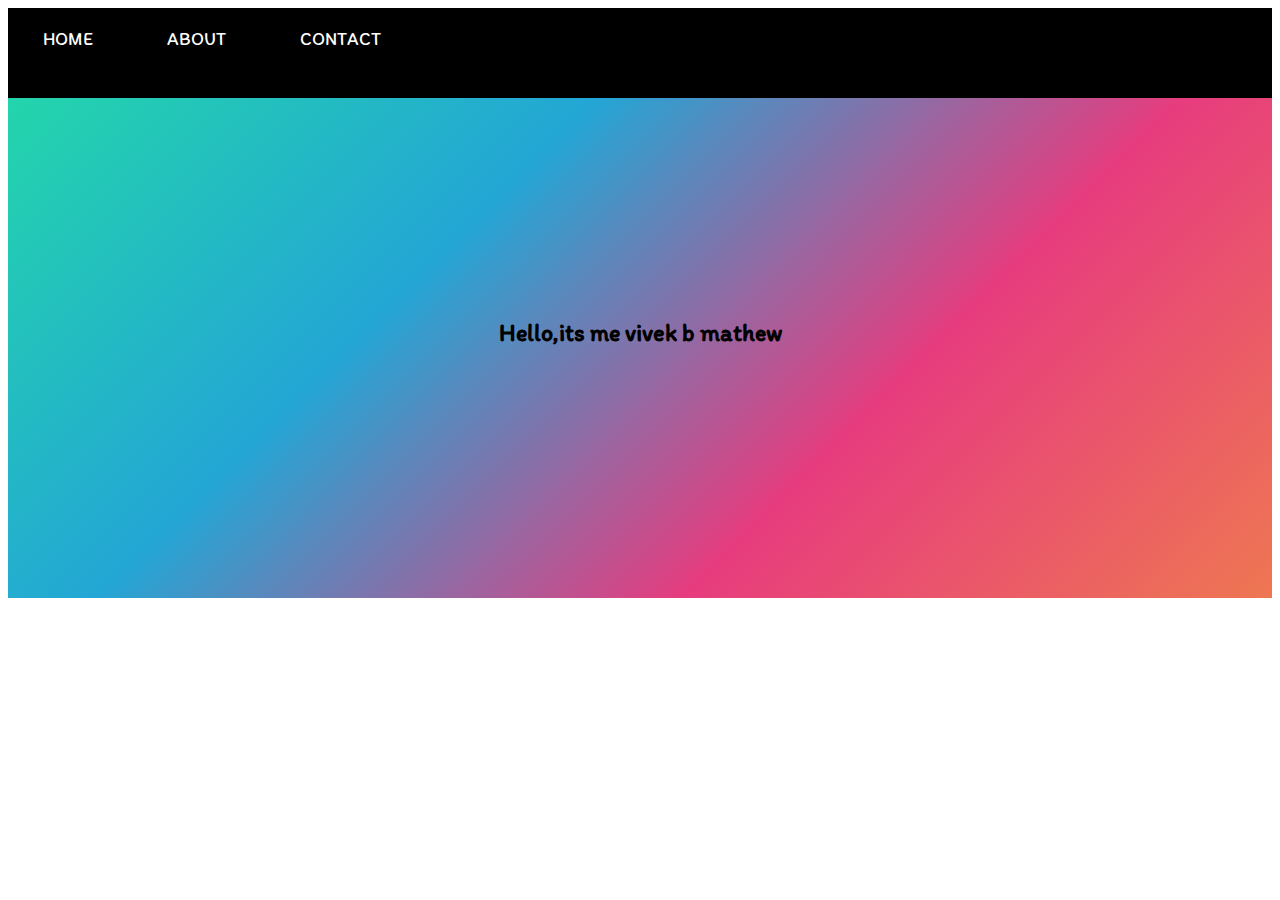
<file: index.html>
<!DOCTYPE html>
<html lang="en">
<head>
    <meta charset="UTF-8">
    <meta http-equiv="X-UA-Compatible" content="IE=edge">
    <meta name="viewport" content="width=device-width, initial-scale=1.0">
    <title>My website</title>
    <link rel="stylesheet" href="webstyle.css">
    <link rel="preconnect" href="https://fonts.googleapis.com">
<link rel="preconnect" href="https://fonts.gstatic.com" crossorigin>
<link href="https://fonts.googleapis.com/css2?family=Itim&display=swap" rel="stylesheet">
</head>
<body id="body">
    <div class="div1">
        <a  class="link" href="#">HOME</a>
        <a  class="link" href="home.html">ABOUT</a>
        <a class="link" href="contact.html">CONTACT</a>
    </div>
    <div class="div2">
        <h2>
            Hello,its me vivek b mathew
        </h2>
    </div>

</body>
</html>
</file>
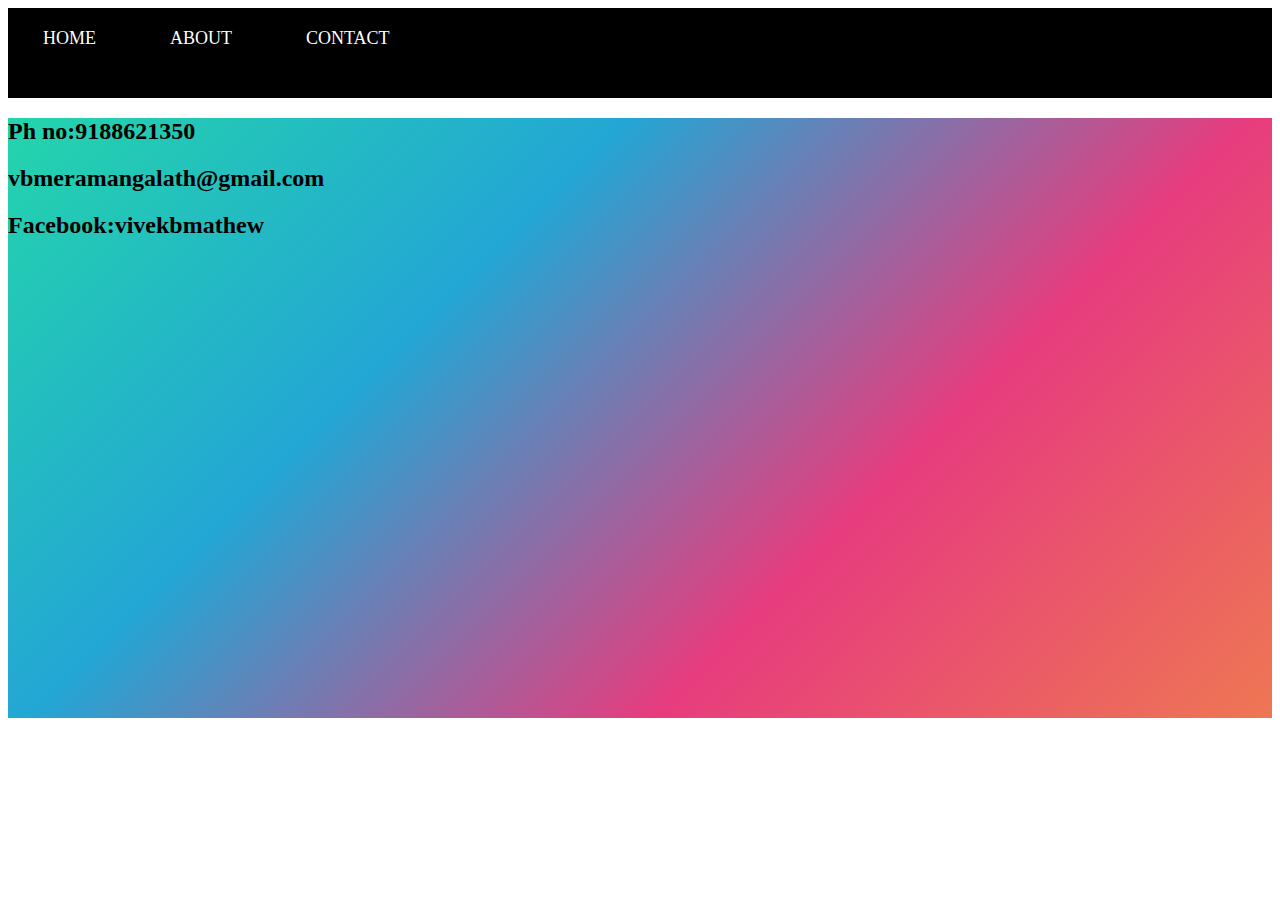
<file: contact.html>
<!DOCTYPE html>
<html lang="en">
<head>
    <meta charset="UTF-8">
    <meta http-equiv="X-UA-Compatible" content="IE=edge">
    <meta name="viewport" content="width=device-width, initial-scale=1.0">
    <title>Contact details</title>
    <link rel="stylesheet" href="webstyle.css">

</head>
<body>
    <div class="div1">
        <a  class="link" href="index.html">HOME</a>
        <a  class="link" href="home.html">ABOUT</a>
        <a class="link" href="#">CONTACT</a>
    </div>
    <div class="div3">
    <h2>Ph no:9188621350</h2>
    <h2>vbmeramangalath@gmail.com</h2>
    <h2>Facebook:vivekbmathew</h2>
    </div>
   
</body>
</html>
</file>
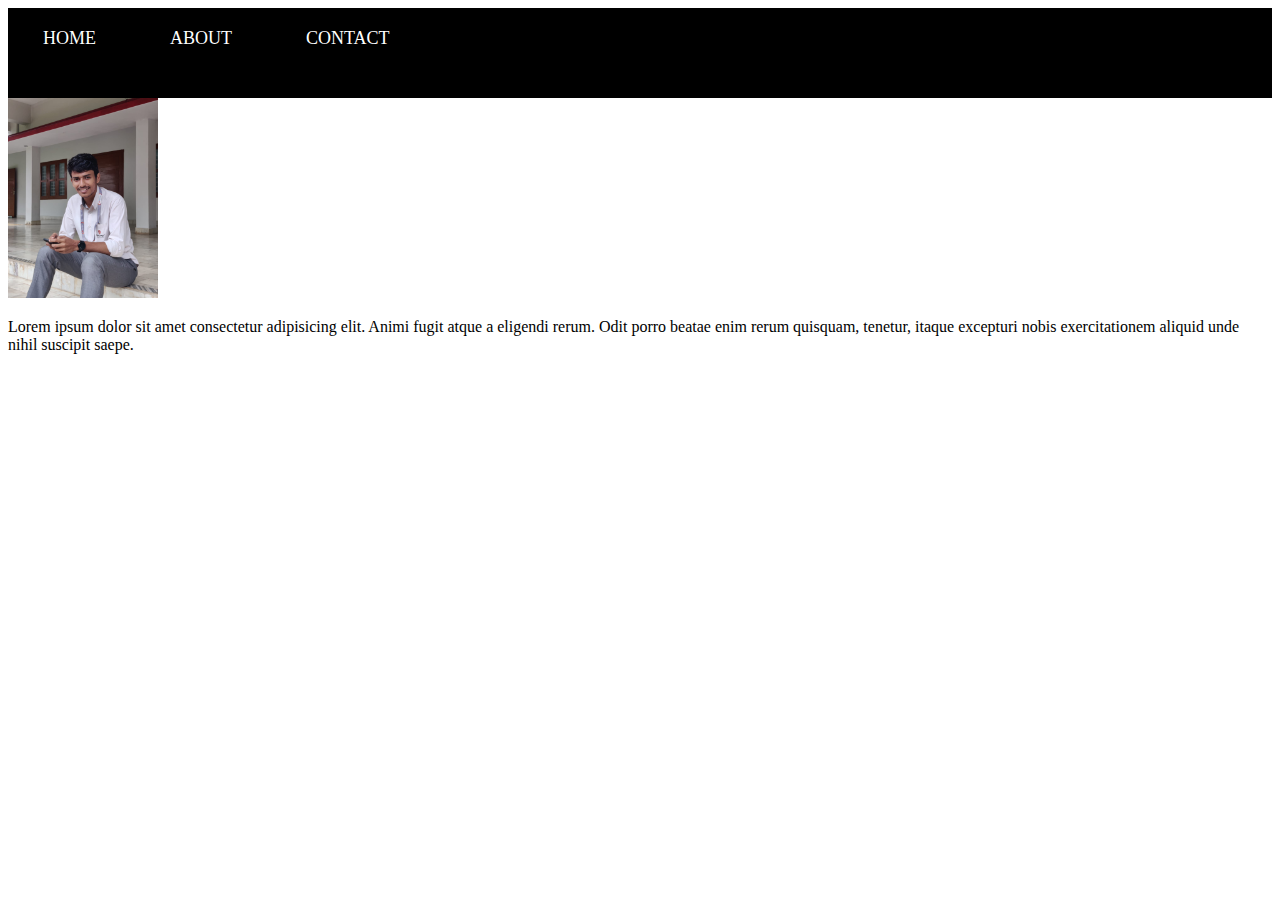
<file: home.html>
<!DOCTYPE html>
<html lang="en">
<head>
    <meta charset="UTF-8">
    <meta http-equiv="X-UA-Compatible" content="IE=edge">
    <meta name="viewport" content="width=device-width, initial-scale=1.0">
    <title>ME</title>
    <link rel="stylesheet" href="webstyle.css">
</head>
<body>
    <div class="div5">
        <div class="div1">
            <a  class="link" href="index.html">HOME</a>
            <a  class="link" href="#">ABOUT</a>
            <a class="link" href="contact.html">CONTACT</a>
        </div>
        <img  id="img" src="vivek.jpg">
    
        <div class="div4">
        <p>Lorem ipsum dolor sit amet consectetur adipisicing elit. Animi fugit atque a eligendi rerum. Odit porro beatae enim rerum quisquam, tenetur, itaque excepturi nobis exercitationem aliquid unde nihil suscipit saepe.</p>
    
        </div>
    </div>
    
    
</body>
</html>
</file>
<file: webstyle.css>
*{
    font-family: 'Itim', cursive;
}

.link{
    text-decoration: none;
    text-align: center;
    padding: 10px;
    font-size:large;
    margin: 25px;
    color: white;


}

.div1
{
 height: 70px;   
 background-color: black;
 padding-top: 20px;

}
.div2
{
    text-align: center;
    padding-top: 200px;
    background: linear-gradient(-45deg, #ee7752, #e73c7e, #23a6d5, #23d5ab);
    height:300px;

}
.div3
{
    background:linear-gradient(-45deg, #ee7752, #e73c7e, #23a6d5, #23d5ab);
    height: 600px;
    margin: 0px;
}
#img
{
    height: 200px;
    width:auto;
    
    
}
.div5
{
    background-color:linear-gradient(-45deg, #ee7752, #e73c7e, #23a6d5, #23d5ab);
}
</file>
